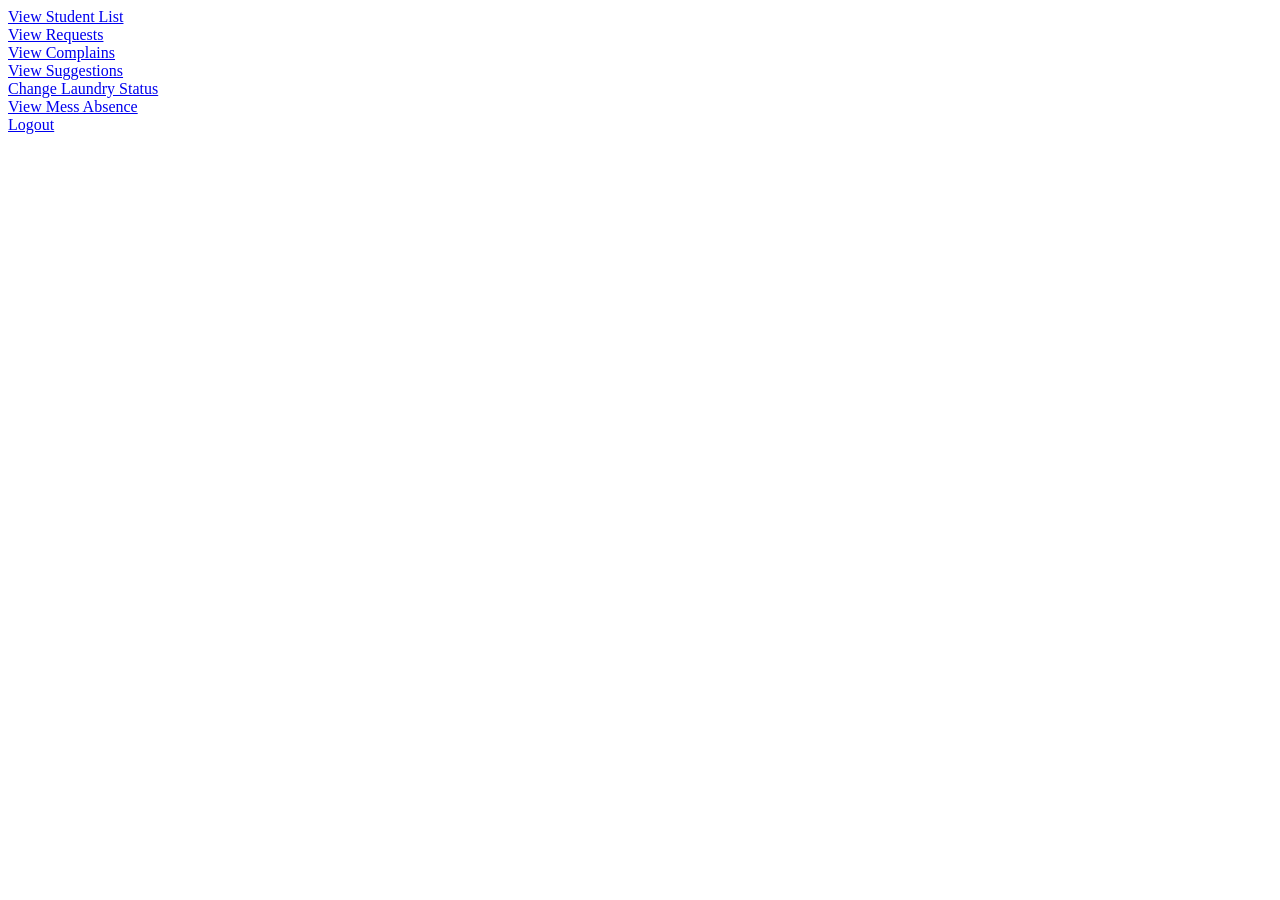
<file: admin.html>
<html lang="en">
<head>
    <meta charset="UTF-8">
    <meta name="viewport" content="width=device-width, initial-scale=1.0">
    <title>Admin</title>

</head>
<body>

    <a href="view_users.php">View Student List</a> <br>
    <a href="view_req.php">View Requests</a> <br>
    <a href="view_complain.php">View Complains</a> <br>
    <a href="view_suggest.php">View Suggestions</a> <br>
    <a href="laundry_change.php">Change Laundry Status</a> <br>
    <a href="view_messabsence.php">View Mess Absence</a> <br>

    <a href="logout.php">Logout</a>
    
</body>
</html>
</file>
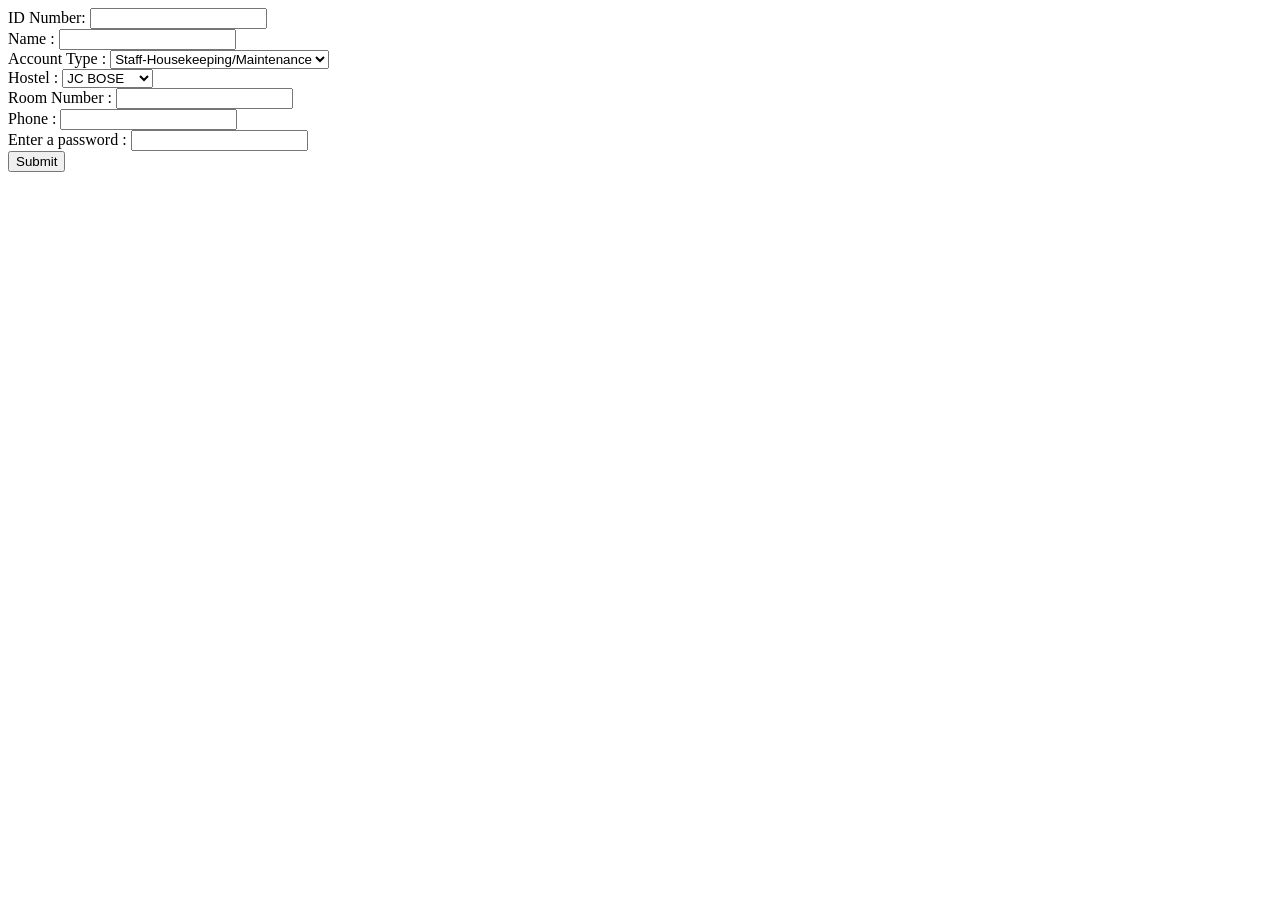
<file: newuser.html>
<html lang="en">
<head>
    <meta charset="UTF-8">
    <meta name="viewport" content="width=device-width, initial-scale=1.0">
    <title>Create Account</title>
</head>
<body>

    <form action="newuser.php" method="post">
        ID Number: <input type="text" name="id" id=""> <br>
        Name : <input type="text" name="name" id=""> <br>
        Account Type : <select name="type" id="type"> 
            <option value="Student">Student</option>
            <option value="Staff-Admin">Staff-Admin</option>
            <option selected value="Staff-Housekeeping/Maintenance">Staff-Housekeeping/Maintenance</option>
        </select> <br>
      
        Hostel : <select name="hostel" id="hostel">
            <option value="JC BOSE">JC BOSE</option>
            <option value="Ramanujan">Ramanujan</option>
            <option value="Raman">Raman</option>
            <option value="Bhaskara">Bhaskara</option>
            <option value="Aryabhatta">Aryabhatta</option>
            <option value="Alaknanda">Alaknanda</option>
            <option value="Saraswati">Saraswati</option>
            <option value="Kaveri">Kaveri</option>
        </select> <br>

        Room Number : <input type="text" name="room" id=""> <br>

        Phone : <input type="number" name="number" id=""> <br>

        Enter a password : <input type="text" name="passwd" id="">

        <br>

        <input type="submit" name="" id="">
        
    </form>

    
</body>
</html>
</file>
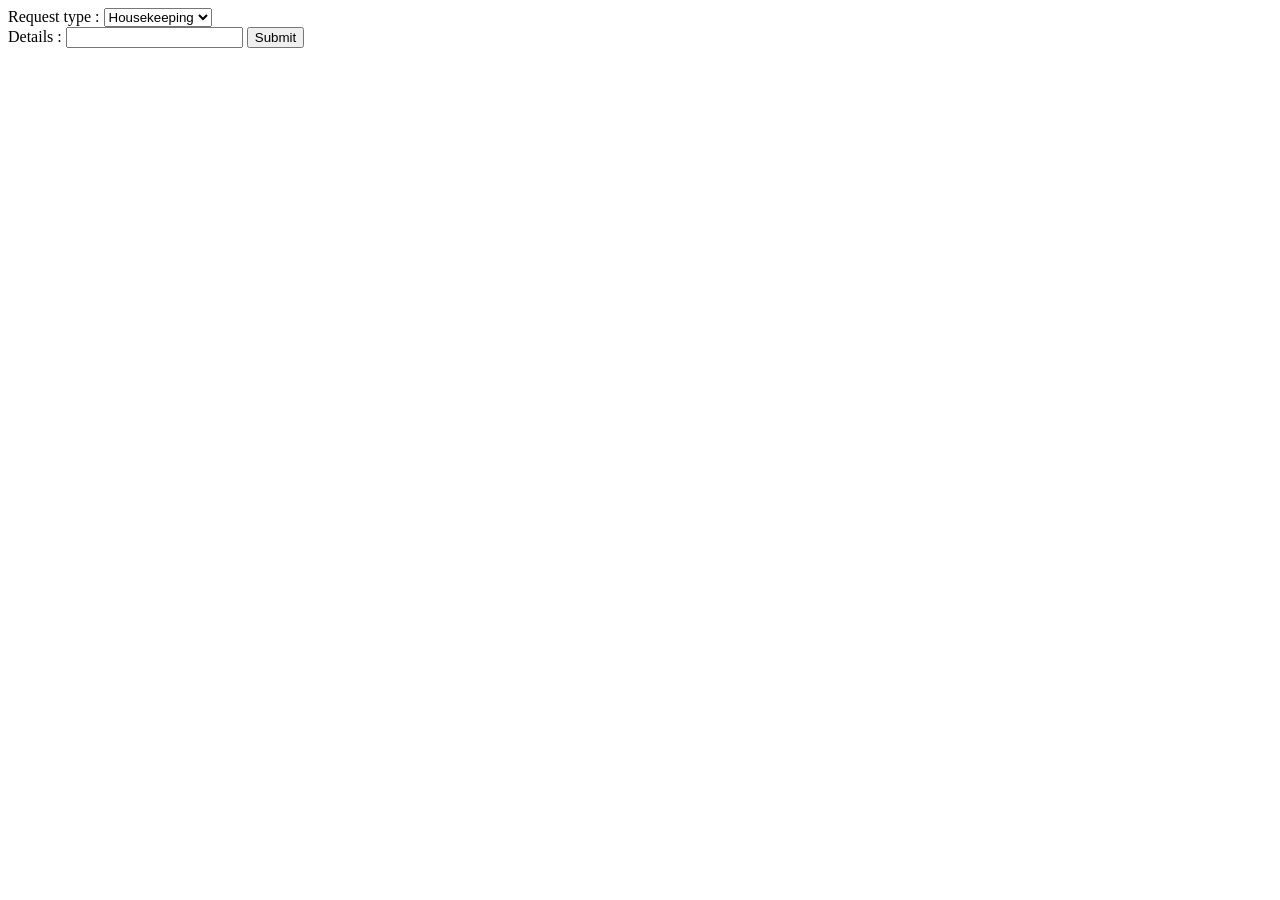
<file: request.html>
<html lang="en">
<head>
    <meta charset="UTF-8">
    <meta name="viewport" content="width=device-width, initial-scale=1.0">
    <title>Hostel Request</title>
</head>
<body>

    

    <form action="request.php" method="POST">

        Request type : <select name="Reqtype" id="">
            <option value="Housekeeping">Housekeeping</option>
            <option value="Maintenance">Maintenance</option>
        </select>
        <br>

        Details : <input type="text" name="details" id="">

        <input type="submit" name="" id="">

    </form>

    <p><?php echo $variableFromPHP; ?></p>
    
</body>
</html>
</file>
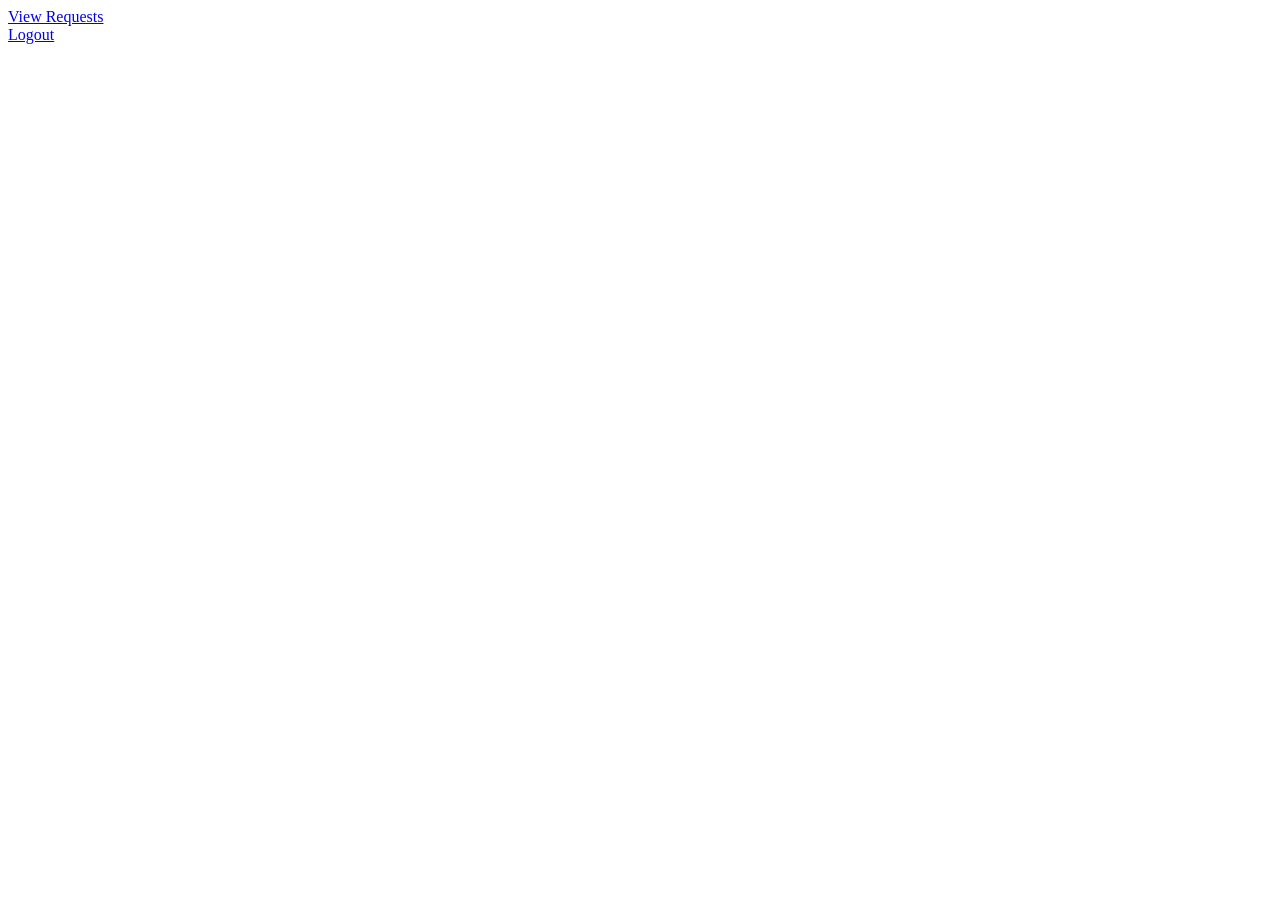
<file: staffhm.html>
<html lang="en">
<head>
    <meta charset="UTF-8">
    <meta name="viewport" content="width=device-width, initial-scale=1.0">
    <title>Document</title>
</head>
<body>

    <a href="view_req.php">View Requests</a> <br>

    <a href="logout.php">Logout</a>
    
</body>
</html>
</file>
